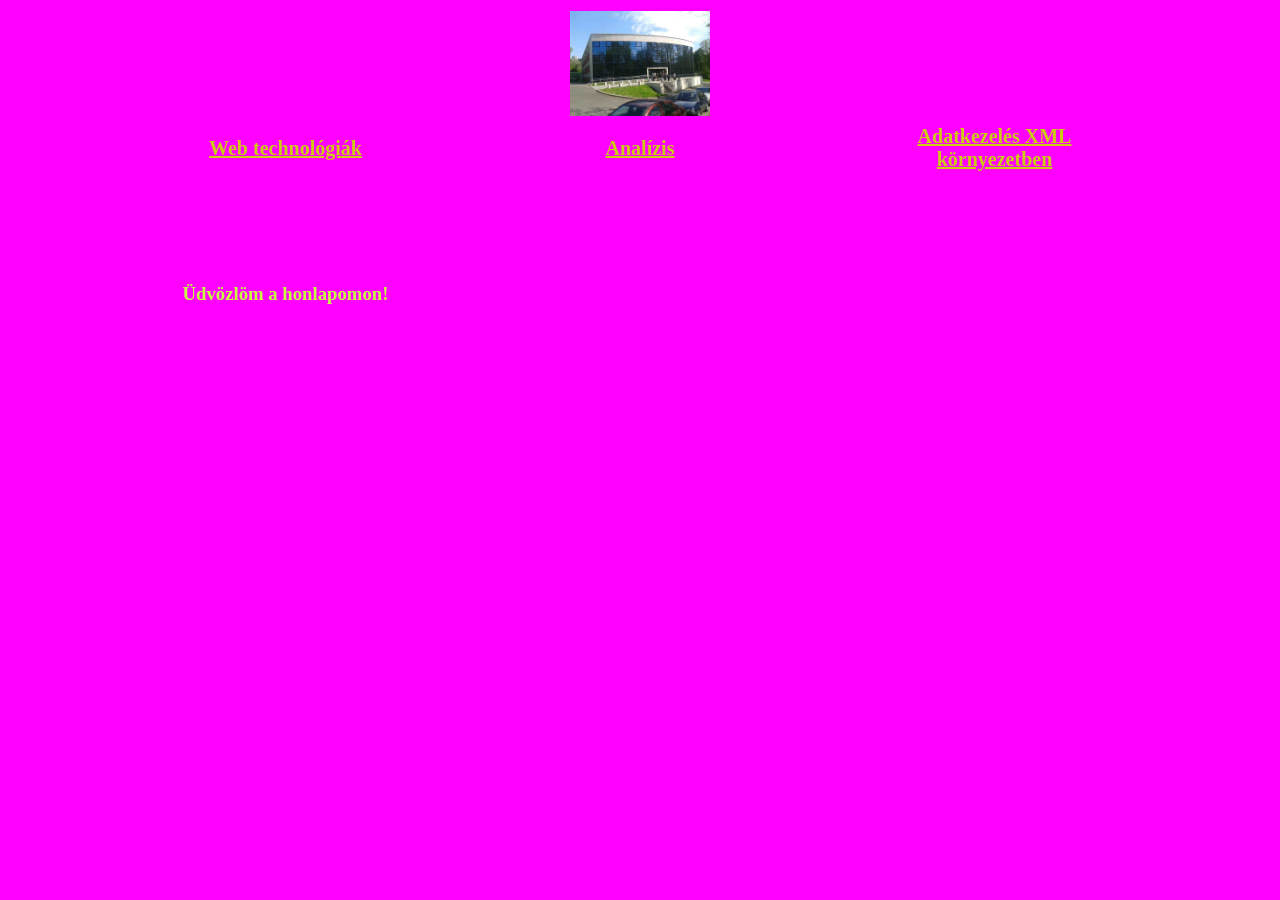
<file: H7PG8U_0907/index.html>
<!DOCTYPE html>
<html lang="en">
<head>
    <meta charset="UTF-8">
    <meta name="viewport" content="width=device-width, initial-scale=1.0">
    <title>Kezdőlap</title>
    <link href="styles.css" rel="stylesheet">
</head>
<body>
    <table>
        <tr>
            <td class="quater"></td>
            <td><a href="./index.html"><img class="main-img" src="./kepek/iit.jpg"/ alt="Informatikai Intézet"></a></td>
            <td class="quater"></td>
        </tr>
        <tr>
            <td><a href="./webtech.html">Web technológiák</a></td>
            <td><a href="./analizis.html">Analízis</a></td>
            <td><a href="./xml.html">Adatkezelés XML környezetben</a></td>
        </tr>
        <tr>
            <td class="padding">
                <h3>Üdvözlöm a honlapomon!</h3>
            </td>
        </tr>
    </table>
</body>
</html>
</file>
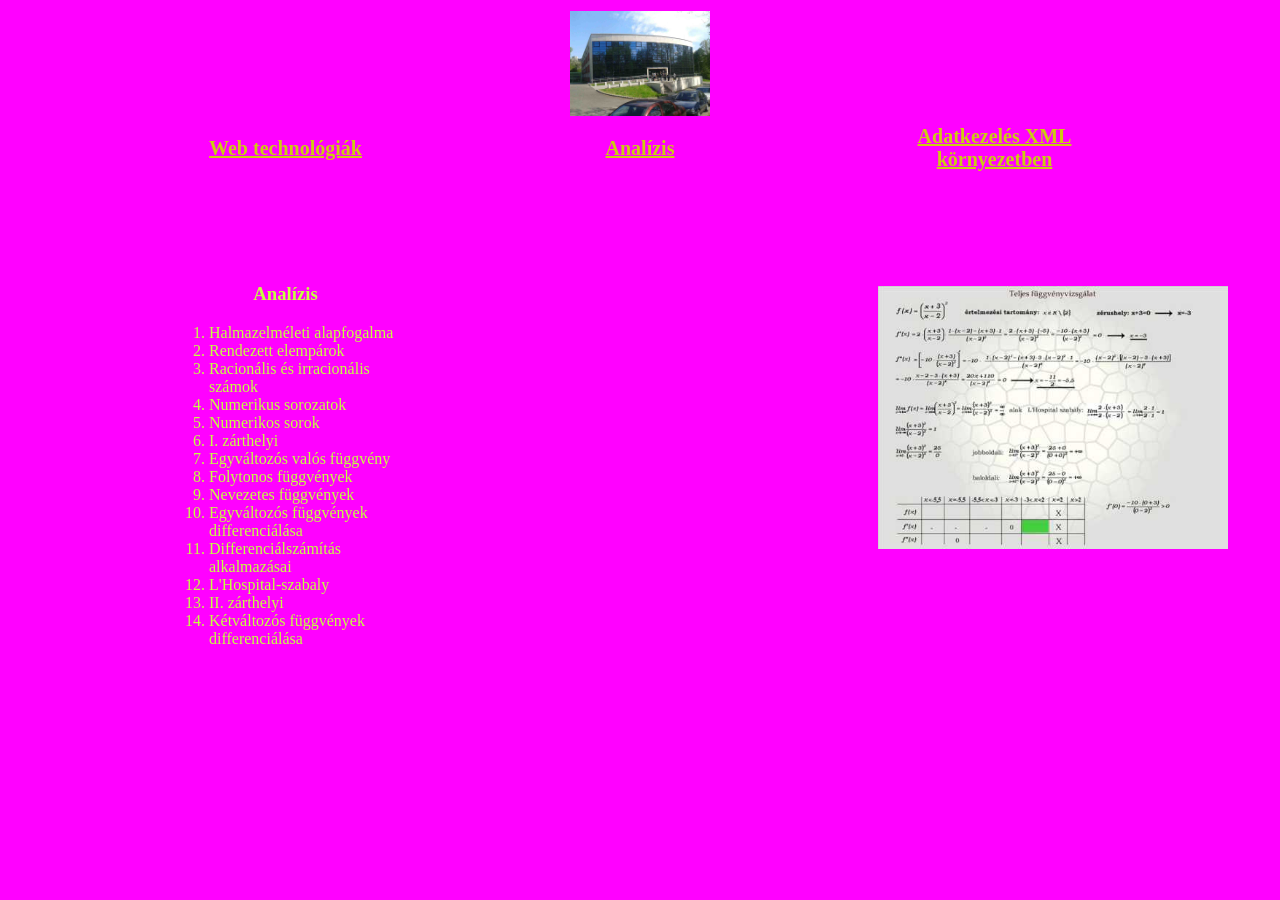
<file: H7PG8U_0907/analizis.html>
<!DOCTYPE html>
<html lang="en">
<head>
    <meta charset="UTF-8">
    <meta name="viewport" content="width=device-width, initial-scale=1.0">
    <title>Analízis</title>
    <link href="styles.css" rel="stylesheet">
</head>
<body>
    <table>
        <tr>
            <td class="quater"></td>
            <td><a href="./index.html"><img class="main-img" src="./kepek/iit.jpg"/ alt="Informatikai Intézet"></a></td>
            <td class="quater"></td>
        </tr>
        <tr>
            <td><a href="./webtech.html">Web technológiák</a></td>
            <td><a href="./analizis.html">Analízis</a></td>
            <td><a href="./xml.html">Adatkezelés XML környezetben</a></td>
        </tr>
        <tr>
            <td class="padding">
                <h3>Analízis</h3>
                <ol>
                    <li>Halmazelméleti alapfogalma</li>
                    <li>Rendezett elempárok</li>
                    <li>Racionális és irracionális számok</li>
                    <li>Numerikus sorozatok</li>
                    <li>Numerikos sorok</li>
                    <li>I. zárthelyi</li>
                    <li>Egyváltozós valós függvény</li>
                    <li>Folytonos függvények</li>
                    <li>Nevezetes függvények</li>
                    <li>Egyváltozós függvények differenciálása</li>
                    <li>Differenciálszámítás alkalmazásai</li>
                    <li>L'Hospital-szabaly</li>
                    <li>II. zárthelyi</li>
                    <li>Kétváltozós függvények differenciálása</li>
                </ol>
            </td>
            <td></td>
            <td><img class="show-img" src="./kepek/analizis.jpg" alt="webtech"></td>
        </tr>
    </table>
</body>
</html>
</file>
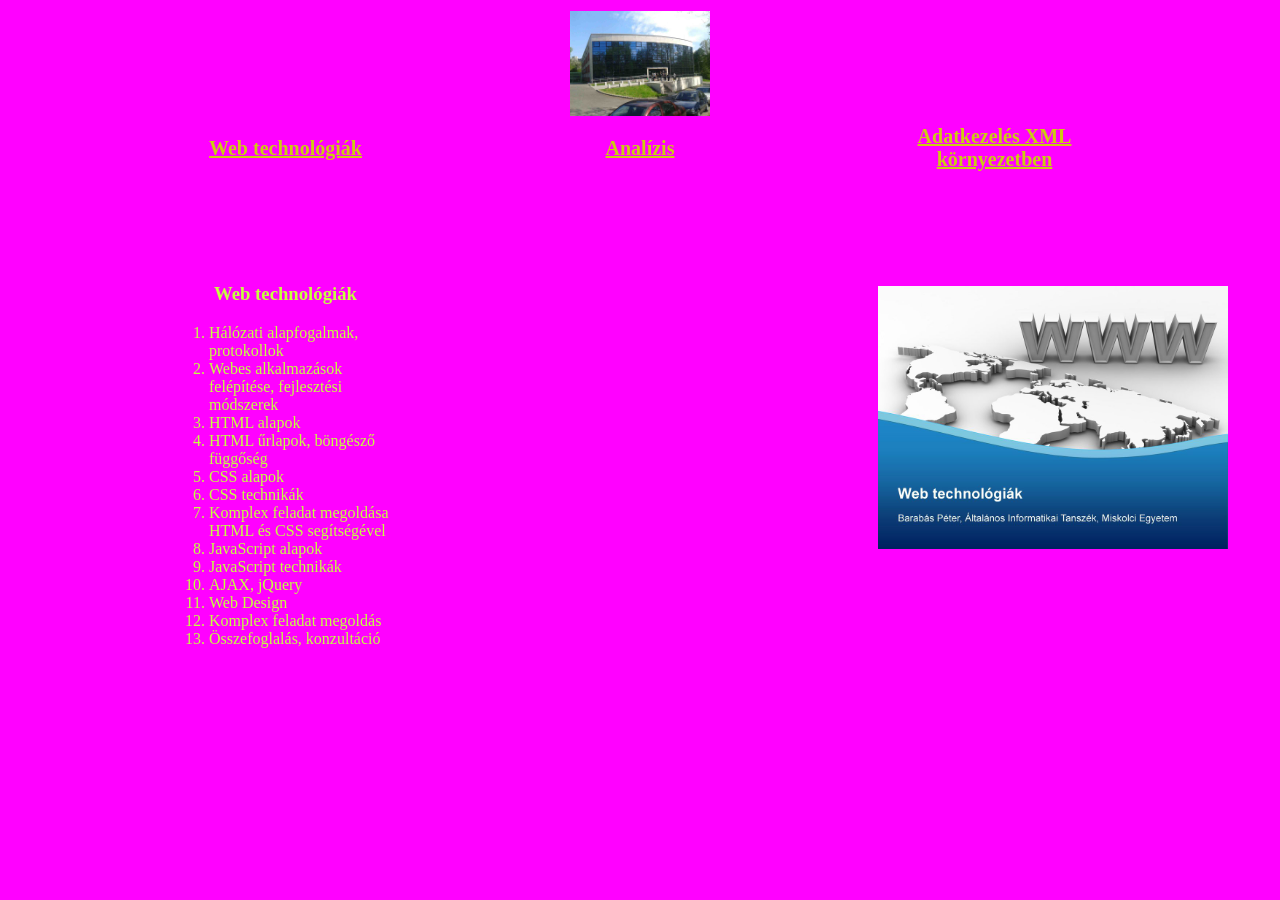
<file: H7PG8U_0907/webtech.html>
<!DOCTYPE html>
<html lang="en">
<head>
    <meta charset="UTF-8">
    <meta name="viewport" content="width=device-width, initial-scale=1.0">
    <title>Web technológiák</title>
    <link href="styles.css" rel="stylesheet">
</head>
<body>
    <table>
        <tr>
            <td class="quater"></td>
            <td><a href="./index.html"><img class="main-img" src="./kepek/iit.jpg"/ alt="Informatikai Intézet"></a></td>
            <td class="quater"></td>
        </tr>
        <tr>
            <td><a href="./webtech.html">Web technológiák</a></td>
            <td><a href="./analizis.html">Analízis</a></td>
            <td><a href="./xml.html">Adatkezelés XML környezetben</a></td>
        </tr>
        <tr>
            <td class="padding">
                <h3>Web technológiák</h3>
                <ol>
                    <li>Hálózati alapfogalmak, protokollok</li>
                    <li>Webes alkalmazások felépítése, fejlesztési módszerek</li>
                    <li>HTML alapok</li>
                    <li>HTML űrlapok, böngésző függőség</li>
                    <li>CSS alapok</li>
                    <li>CSS technikák</li>
                    <li>Komplex feladat megoldása HTML és CSS segítségével</li>
                    <li>JavaScript alapok</li>
                    <li>JavaScript technikák</li>
                    <li>AJAX, jQuery</li>
                    <li>Web Design</li>
                    <li>Komplex feladat megoldás</li>
                    <li>Összefoglalás, konzultáció</li>
                </ol>
            </td>
            <td></td>
            <td><img class="show-img" src="./kepek/webtech.jpg" alt="webtech"></td>
        </tr>
    </table>
</body>
</html>
</file>
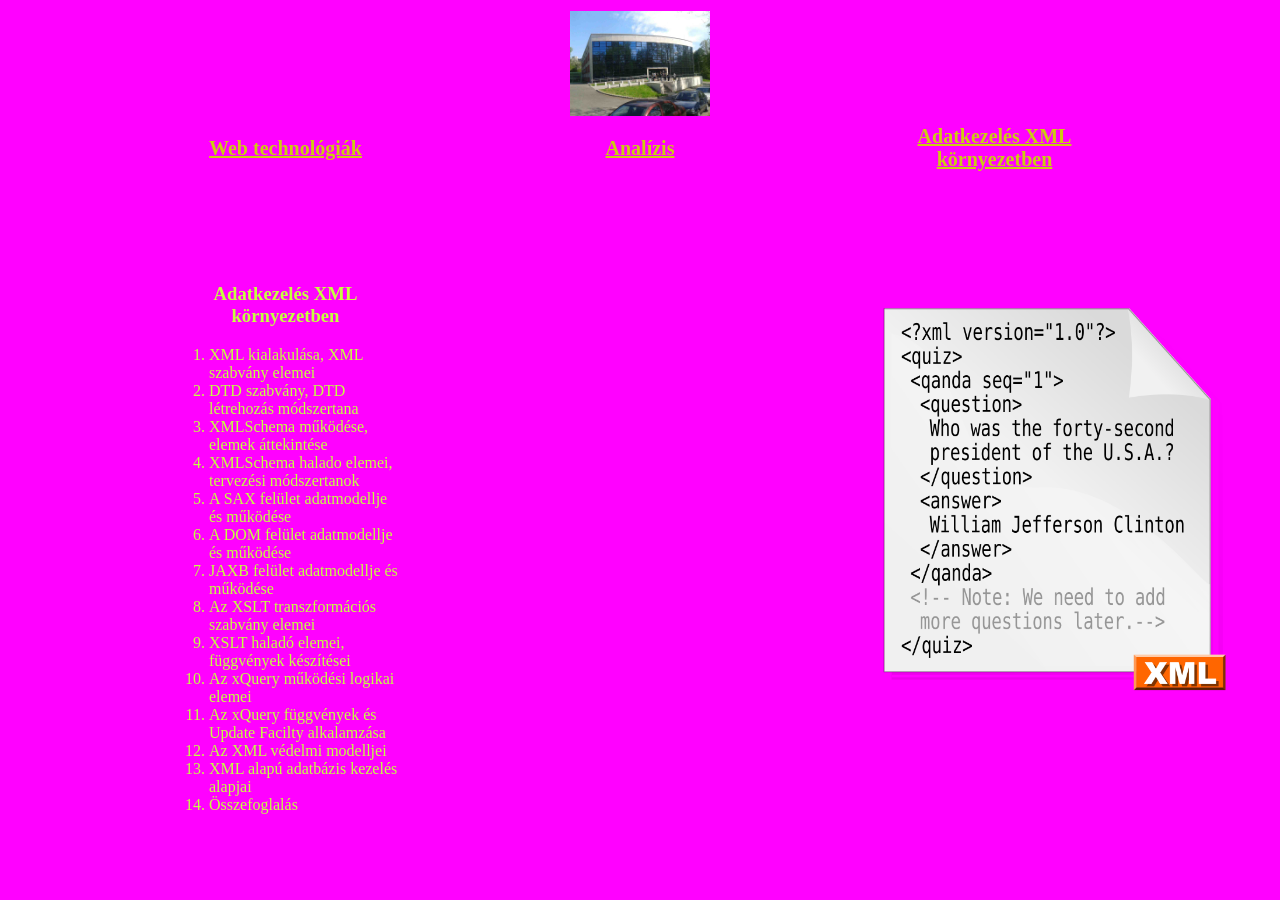
<file: H7PG8U_0907/xml.html>
<!DOCTYPE html>
<html lang="en">
<head>
    <meta charset="UTF-8">
    <meta name="viewport" content="width=device-width, initial-scale=1.0">
    <title>Adatkezelés XML környezetben</title>
    <link href="styles.css" rel="stylesheet">
</head>
<body>
    <table>
        <tr>
            <td class="quater"></td>
            <td><a href="./index.html"><img class="main-img" src="./kepek/iit.jpg"/ alt="Informatikai Intézet"></a></td>
            <td class="quater"></td>
        </tr>
        <tr>
            <td><a href="./webtech.html">Web technológiák</a></td>
            <td><a href="./analizis.html">Analízis</a></td>
            <td><a href="./xml.html">Adatkezelés XML környezetben</a></td>
        </tr>
        <tr>
            <td class="padding">
                <h3>Adatkezelés XML környezetben</h3>
                <ol>
                    <li>XML kialakulása, XML szabvány elemei</li>
                    <li>DTD szabvány, DTD létrehozás módszertana</li>
                    <li>XMLSchema működése, elemek áttekintése</li>
                    <li>XMLSchema halado elemei, tervezési módszertanok</li>
                    <li>A SAX felület adatmodellje és működése</li>
                    <li>A DOM felület adatmodellje és működése</li>
                    <li>JAXB felület adatmodellje és működése</li>
                    <li>Az XSLT transzformációs szabvány elemei</li>
                    <li>XSLT haladó elemei, függvények készítései</li>
                    <li>Az xQuery működési logikai elemei</li>
                    <li>Az xQuery függvények és Update Facilty alkalamzása</li>
                    <li>Az XML védelmi modelljei</li>
                    <li>XML alapú adatbázis kezelés alapjai</li>
                    <li>Összefoglalás</li>
                </ol>
            </td>
            <td></td>
            <td><img class="show-img" src="./kepek/xml.png" alt="webtech"></td>
        </tr>
    </table>
</body>
</html>
</file>
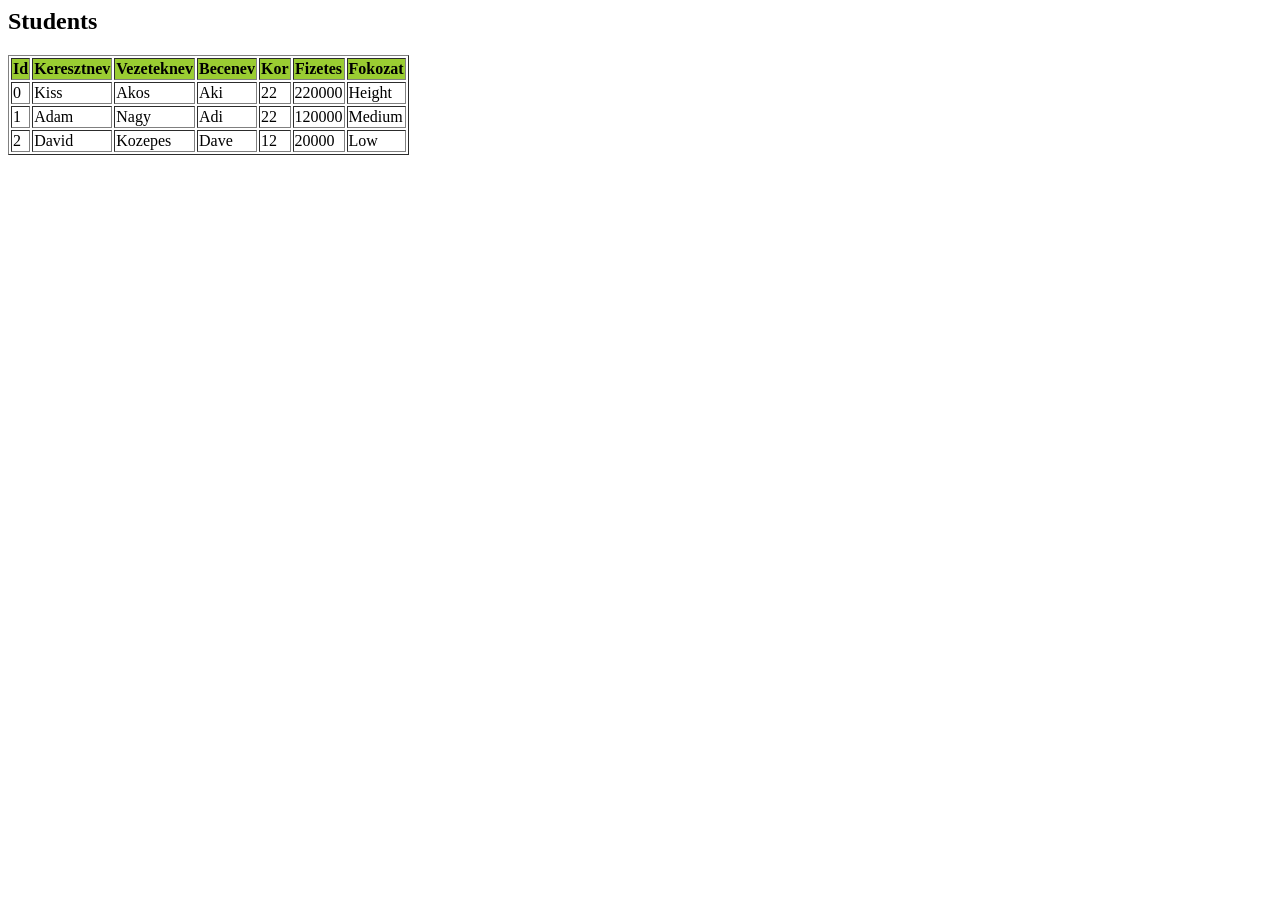
<file: H7PG8U_1123/studentH7PG8U.html>
<html>
    <body>
        <h2>Students</h2>
        <table border="1">
            <tr bgcolor="#9acd32">
                <th>Id</th><th>Keresztnev</th><th>Vezeteknev</th><th>Becenev</th><th>Kor</th><th>Fizetes</th><th>Fokozat</th>
            </tr>
            <tr>
                <td>0</td><td>Kiss</td><td>Akos</td><td>Aki</td><td>22</td><td>220000</td><td>
                    <fokozat>Height</fokozat>
                </td>
            </tr>
            <tr>
                <td>1</td><td>Adam</td><td>Nagy</td><td>Adi</td><td>22</td><td>120000</td><td>
                    <fokozat>Medium</fokozat>
                </td>
            </tr>
            <tr>
                <td>2</td><td>David</td><td>Kozepes</td><td>Dave</td><td>12</td><td>20000</td><td>
                    <fokozat>Low</fokozat>
                </td>
            </tr>
        </table>
    </body>
</html>
</file>
<file: H7PG8U_0907/styles.css>
*{
    background-color: #FF01FF;
}

table{
    margin: auto;
    text-align: center;
    width: 75%;
}

.main-img{
    max-width: 30%;
}

a{
    color: #CCCA14;
    font-size:20px;
    font-weight: bold;
}

h3, p{
    color: #C5FF40;
}

ol{
    color: #C5FF40;
    text-align: left;
}

.quater{
    width: 25%;
}

.padding{
    padding-top:10vh;
}

.show-img{
    width: 150%;
}
</file>
